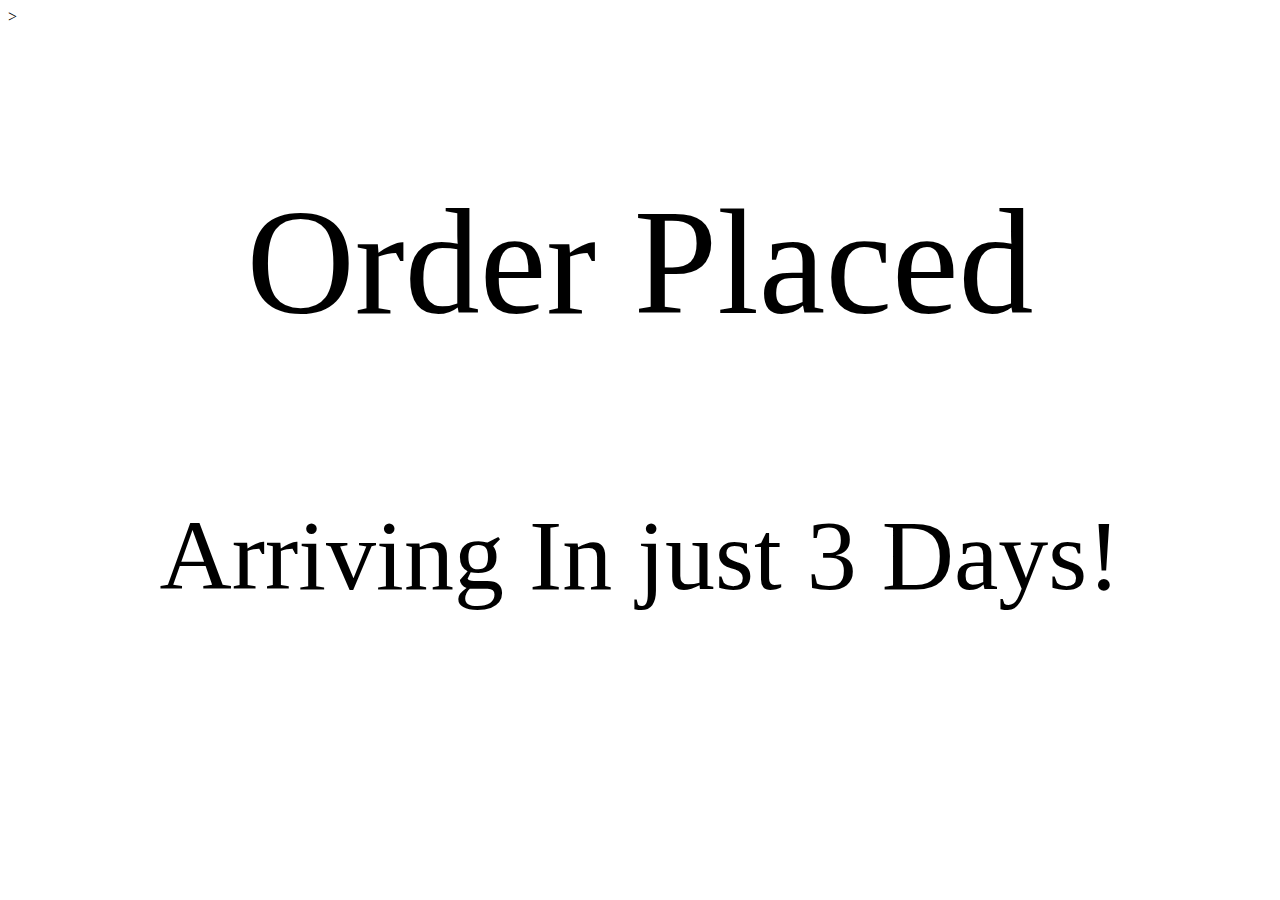
<file: html/orderplaced.html>
<html>
    <head>
<title>Order Placed</title>
</head>>
<body>
    <p style="font-size: 150px; text-align: center;">Order Placed<p>
        <p style="font-size: 100px; text-align: center;">Arriving In just 3 Days!</p><p>
</file>
